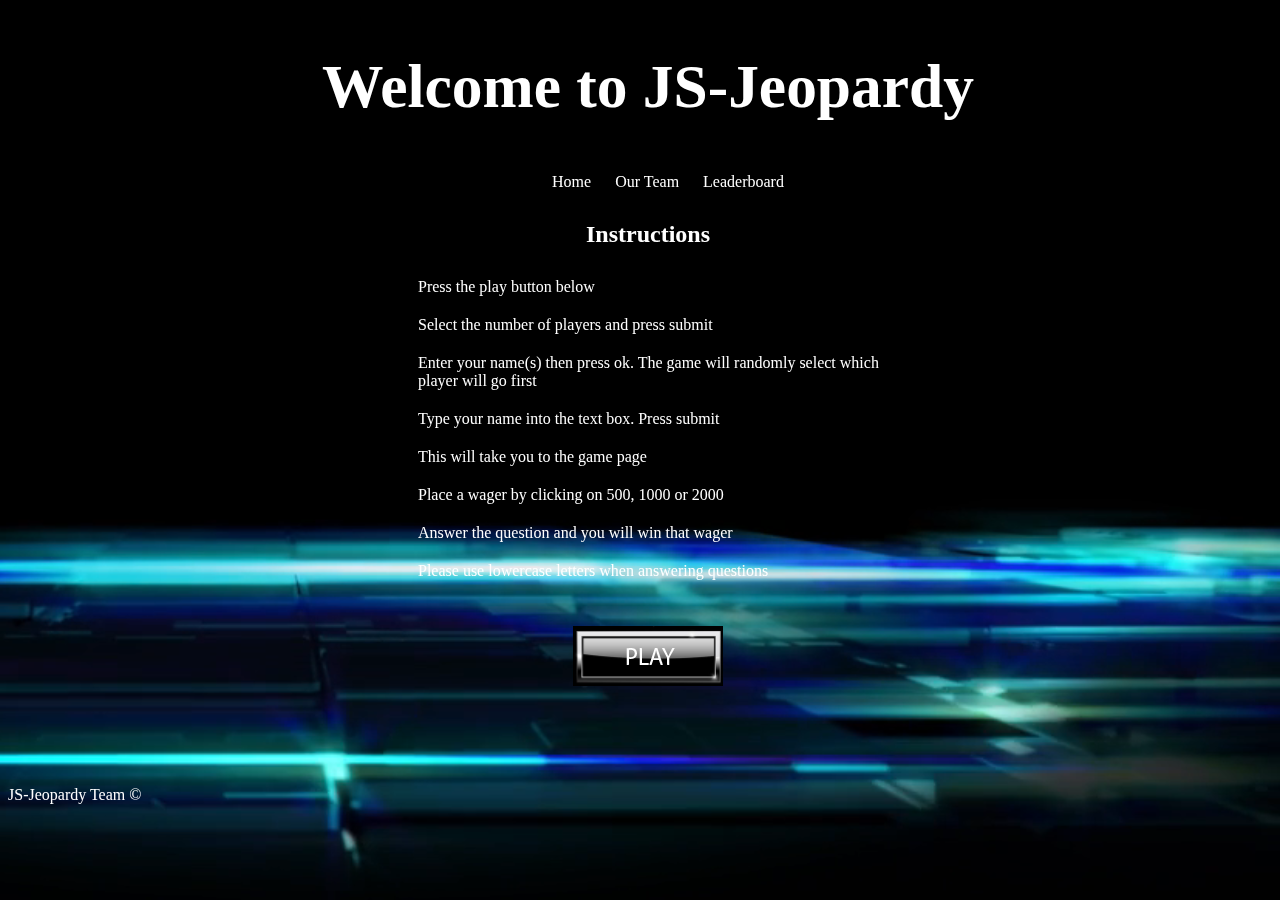
<file: index.html>
<!DOCTYPE html>
<html lang="en">

<head>
  <link rel="stylesheet" href="css/reset.css">
  <link rel="stylesheet" href="css/style.css">
  <link rel="preconnect" href="https://fonts.gstatic.com">
  <link href="https://fonts.googleapis.com/css2?family=Anonymous+Pro:wght@700&family=Big+Shoulders+Text&display=swap"
    rel="stylesheet">

  <video autoplay muted loop id="myVideo">
    <source src="Floor.mp4" type="video/mp4">
  </video>

  <title>JS Jeopardy</title>

</head>

<body>
  <div class="content">
    <header>

      <h1>Welcome to JS-Jeopardy</h1>

    </header>

    <main>

      <nav>
        <ul id="navbar">
          <li><a href="index.html">Home</a></li>
          <li><a href="ourteam.html">Our Team</a></li>
          <li><a href="leaderboard.html">Leaderboard</a>
        </ul>
      </nav>

      <section id="Instructions">
        <h2>Instructions</h2>
        <ul>
          <li>Press the play button below</li>
          <li>Select the number of players and press submit</li>
          <li>Enter your name(s) then press ok. The game will randomly select which player will go first</li>
          <li>Type your name into the text box. Press submit</li>
          <li>This will take you to the game page</li>
          <li>Place a wager by clicking on 500, 1000 or 2000 </li>
          <li>Answer the question and you will win that wager </li>
          <li>Please use lowercase letters when answering questions</li>

        </ul>
      </section>

    </main>

    <div id="container" class="buttoncontainer">
      <img id="button" src="/images/blackplaybutton.png" alt="playbutton" class="image">
      <div class="middle">
        <div class="text"></div>
      </div>
      </main>

      <footer>JS-Jeopardy Team &copy;</footer>
    </div>



    <script src="js/home.js"></script>
</body>

</html>
</file>
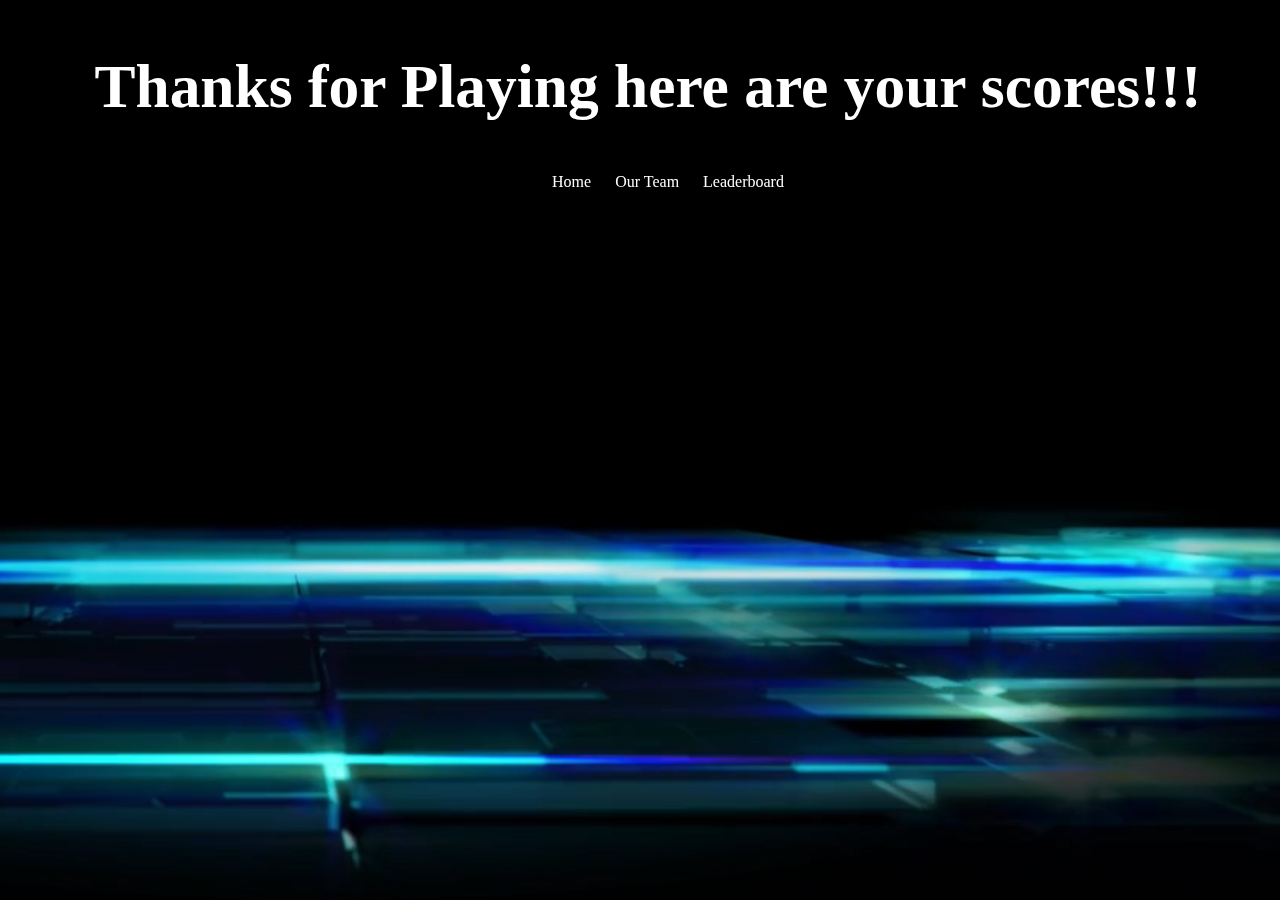
<file: endgame.html>
<!DOCTYPE html>
<html lang="en">

<head>
  <link rel="stylesheet" href="css/reset.css">
  <link rel="stylesheet" href="css/style.css">
  <link rel="preconnect" href="https://fonts.gstatic.com">
  <link href="https://fonts.googleapis.com/css2?family=Anonymous+Pro:wght@700&family=Big+Shoulders+Text&display=swap"
    rel="stylesheet">

  <video autoplay muted loop id="myVideo">
    <source src="Floor.mp4" type="video/mp4">
  </video>

  <title>JS Jeopardy</title>

</head>

<body>
  <div class="content">
    <header>

      <h1>Thanks for Playing here are your scores!!!</h1>

    </header>

    <main>

      <nav>
        <ul id="navbar">
          <li><a href="index.html">Home</a></li>
          <li><a href="ourteam.html">Our Team</a></li>
          <li><a href="leaderboard.html">Leaderboard</a>
        </ul>
      </nav>
  




    

    </main>
    
    <section id="results"></section>
    <script src="js/end.js"></script>
</body>

</html>
</file>
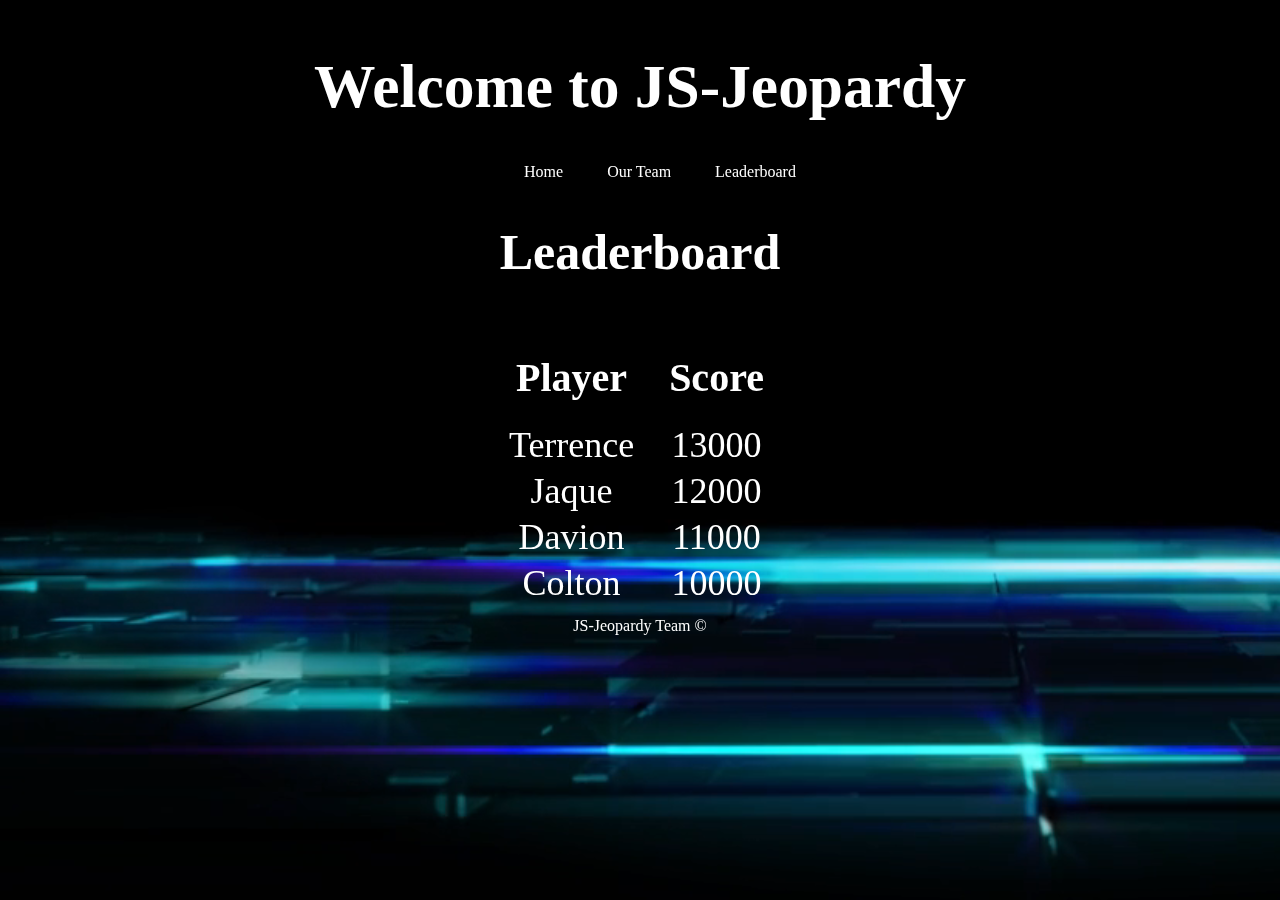
<file: leaderboard.html>
<!DOCTYPE html>
<html lang="en">

<head>
  <video autoplay muted loop id="video">
    <source src="Floor.mp4" type="video/mp4">
  </video>
  <link rel="stylesheet" href="css/reset.css">

  <link rel="stylesheet" href="css/leaderboard.css">
  <link rel="preconnect" href="https://fonts.gstatic.com">
  <link href="https://fonts.googleapis.com/css2?family=Anonymous+Pro:wght@700&family=Big+Shoulders+Text&display=swap"
    rel="stylesheet">
  <title>Leaderboard</title>
</head>

<body>
  <div class="content">

    <header>
      <h1>Welcome to JS-Jeopardy</h1>
    </header>

    <main>


      <nav>
        <ul id="navbar">
          <li><a href="index.html">Home</a></li>
          <li><a href="ourteam.html">Our Team</a></li>
          <li><a href="leaderboard.html">Leaderboard</a>
        </ul>
      </nav>

      <section id="leaderboard">
        <h2>Leaderboard</h2>
        <table id="scoreboard"></table>
      </section>

    </main>

    <footer>JS-Jeopardy Team &copy;</footer>

    

  </div>
  <script src="js/leaderboard.js"></script>
</body>



</html>
</file>
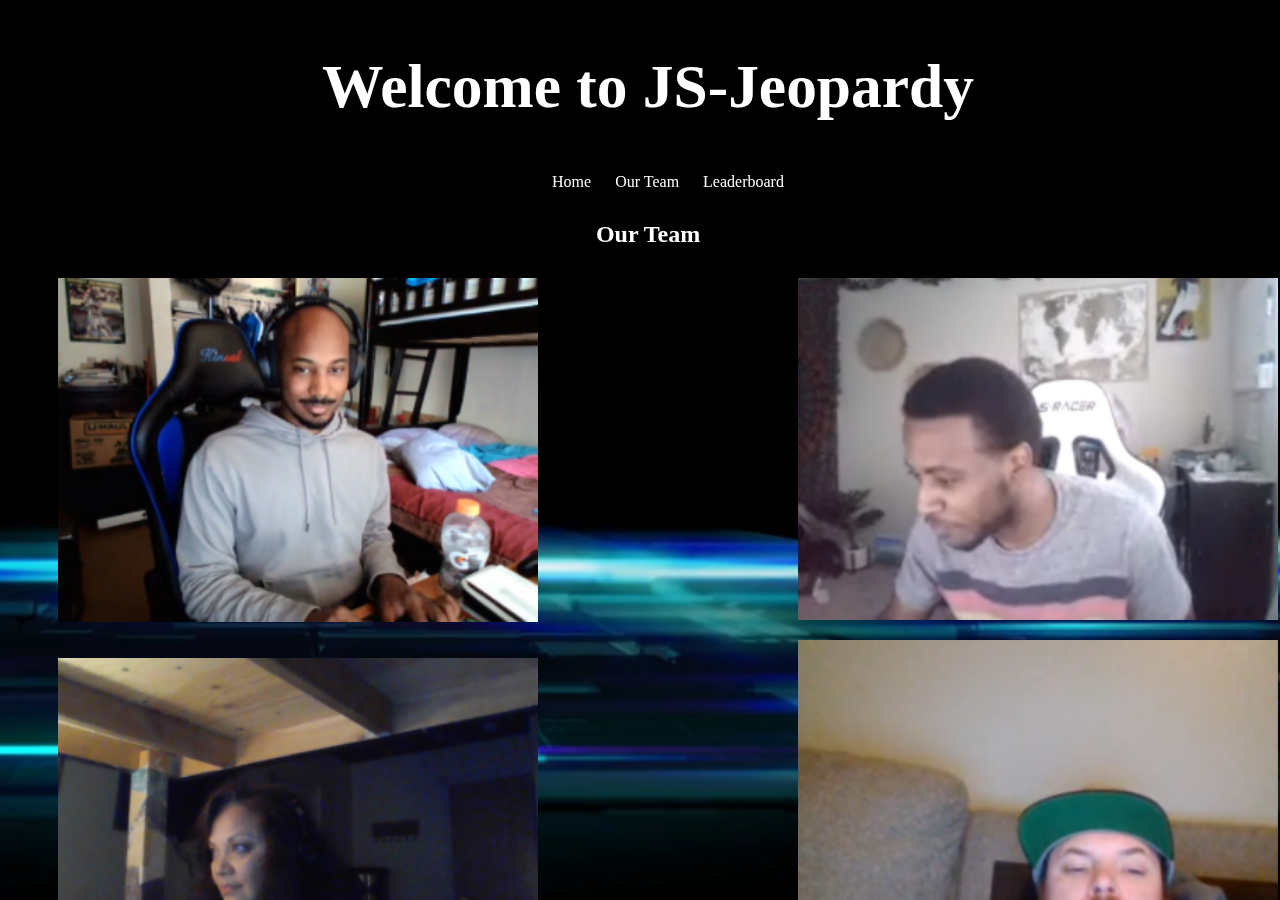
<file: ourteam.html>
<!DOCTYPE html>
<html lang="en">


<head>
  <link rel="stylesheet" href="css/reset.css">
  <link rel="stylesheet" href="css/style.css">
  <link rel="preconnect" href="https://fonts.gstatic.com">
  <link href="https://fonts.googleapis.com/css2?family=Anonymous+Pro:wght@700&family=Big+Shoulders+Text&display=swap"
    rel="stylesheet">

  <video autoplay muted loop id="myVideo">
    <source src="Floor.mp4" type="video/mp4">
  </video>

  <title>JS Jeopardy</title>

</head>

<body>
  <div class="content">

    <header>
      <h1>Welcome to JS-Jeopardy</h1>
    </header>

    <nav>
      <ul id="navbar">
        <li><a href="index.html">Home</a></li>
        <li><a href="ourteam.html">Our Team</a></li>
        <li><a href="leaderboard.html">Leaderboard</a>
      </ul>
    </nav>

    <section id="about-us">
      <h2>Our Team</h2>

      <ul>
        <div class="ourteam1">
          <li>
            <div class="imgcontainer"><img src="/images/TJ_remopic.PNG" alt="TJimage" class="images">
              <div class="overlay">Terrence Simms: Lorem ipsum dolor sit ame
                consectetur adipiscing elit. Praesent mollis mi sed tortor consectetur finibus. Suspendisse sollicitudin
                vehicula tempus. Aenean ut arcu a lorem tempor sollicitudin. Nam viverra sollicitudin malesuada.
                Vestibulum
                ornare commodo sapien id maximus. Donec et euismod eros. Fusce vestibulum felis in enim commodo
                efficitur  Donec et euismod eros. Fusce vestibulum felis in enim commodo
                efficitur</div>
            </div>
          </li>
          </p>

          <li>
            <div class="imgcontainer"><img src="/images/Jacque_remopic.PNG" alt="JYimage" class="images">
              <div class="overlay">Jacque Young: My name is Jacque and I started this journey of becoming a web
                developer many moons ago. Let me put it this way, I started off learning HTML4 and we'll leave it as that.  Unfortunately, I had to leave that dream behind almost as soon as I started it.  When we moved up to WA I got a job and have been sitting at the same desk for 13 years. Fortunately, I heard about Code
                Fellows and the rest is history. </div>
            </div>
          </li>
        </div>
      </ul>

      <ul>
        <div class="ourteam2">
          <li>
            <div class="imgcontainer">
              <img src="/images/Davion_remopic.PNG" alt="DGimage" class="images">
              <div class="overlay">Davion Garcia: My name is Davion Garcia. I was born in Jamaica and moved to Florida
                when I was 14. I joined the Air Force after graduating high school and served 7 years. After separating
                in 2019, I started an AA Carpentry program at Seattle Central College which I completed in August of
                this year. I am currently working as Carpenter for a small home remodeling company.</div>
            </div>
          </li>
          <li>
            <div class="imgcontainer">
              <img src="/images/Colton_remopic.PNG" alt="CCimage" class="images">
              <div class="overlay">Colton Christensen: Hey Im colton, I am a full time union truck driver/student at
                Codefellows. This was my first attempt at a game page with my amazing group! This was one of the biggest
                learning experiences for me. Being able to utilize others thoughts and ideas was very uplifting. Instead
                of getting stuck we were able to work strongly together to figure out a killer outcome to present you
                this crazy Jeopardy game.</div>
          </li>
        </div>
      </ul>
  </div>



  </section>

  <footer>JS-Jeopardy Team &copy;</footer>


  </div>
</body>

</html>
</file>
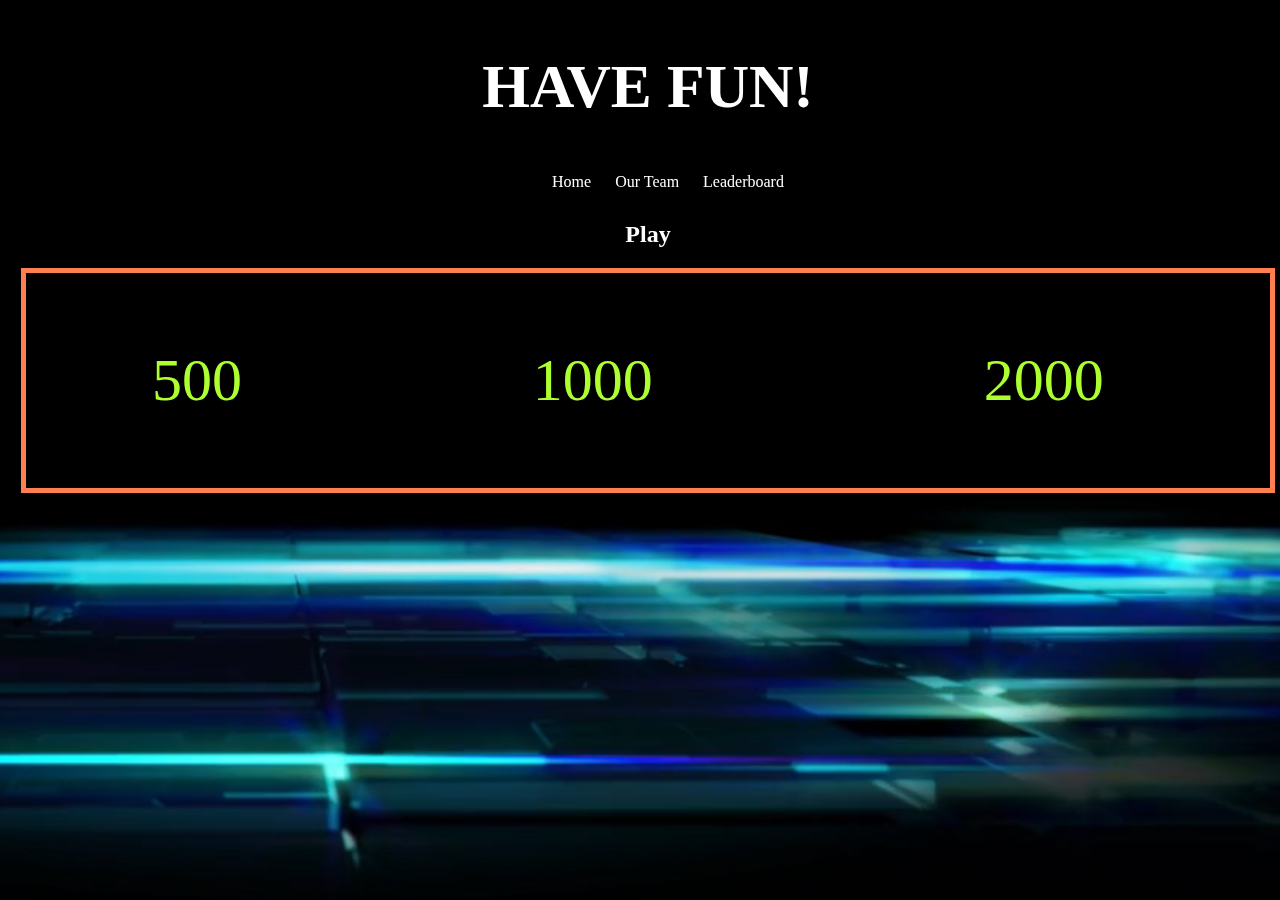
<file: play.html>
<!DOCTYPE html>
<html lang="en">


  <head>
    <link rel="stylesheet" href="css/reset.css">

    <link rel="stylesheet" href="css/style.css">
    <title>Play</title>
    <video autoplay muted loop id="myVideo">
      <source src="Floor.mp4" type="video/mp4">
    </video>
  </head>

  <body>
    <div class="content">

      <header>
        
        <h1>HAVE FUN!</h1>
      </header>
       <main>
      <nav>
        <ul id="navbar">
          <li><a href="index.html">Home</a></li>
          <li><a href="ourteam.html">Our Team</a></li>
          <li><a href="leaderboard.html">Leaderboard</a>
        </ul>
      </nav>
  
      <section id="play">
        <h2>Play</h2>
        <table id="catagories"></table>
        <form id="questions"></form>
      </section>

    </div>
    <footer>JS-Jeopardy Team &copy;</footer>
  </div>


  <script src="js/question.js"></script>
  <script src="js/game.js"></script>
</body>

</html>
</file>
<file: css/style.css>
/* Style the video: 100% width and height to cover the entire window */
#myVideo {
  z-index: auto;  
  position: fixed;
  right: 0;
  bottom: 0;
  min-width: 100%;
  min-height: 100%;
} 

body {
  z-index: 1;
  background-position: center;
  
}

#navbar {
text-align: center;
padding-bottom: 10px;
padding-top:  10px;
text-decoration: none;
}

a {
  text-decoration: none;
  color: white
}

p {
  color: white;
}

#navbar li{
  display: inline;
  color: white;
  list-style-type: none;
  text-decoration: none;
}


h1 {
  font-family: 'Big Sholders Text';
  font-size: 3.84em;
  color: white;
  text-align:center;
  padding-top: 10px;
}


h2 {
  color:  white;
  text-align: center;
}

li {
  color: white;
  font: bold;
  padding: 10px;
  width:  500px;
  margin: auto 
  }
 
Main {
  padding-bottom: 20px;
}


.content {
  position: fixed;
  bottom: 0;
  /* background: rgba(0, 0, 0, 0.5); */
  /* color: #f1f1f1; */
  width: 100%;
  height: 100%;
  overflow: scroll;
  } 

.buttoncontainer {
  position: absolute;
  width: 100%;
}

#answerLabel {
  color: white;
}


.image {
  opacity: 3;
  display: block;
  margin-left: auto;
  margin-right: auto;
  width: 150px;
  height: auto;
  transition: .5s ease;
  backface-visibility:  hidden;
}

.middle {
  transition: .5s ease;
  opacity: 0;
  position:  absolute;
  top: 50%;
  left: 50%;
  transform:  translate(-50%, -50%);
  -ms-transform: translate(-50%, -50%)
  
}

.buttoncontainer:hover .image {
  opacity: 0.3;
}

.buttoncontainer:hover .middle {
  opacity: 1;
}

.text {
  color: white;
  font-family: arial;
  font-size: 24px;
  padding: 0px 0px 0px 0px
}

#container.buttoncontainer {
  color: white;
}

section #play {
  color: white;
} 


footer {
color:  white;
padding-top: 100px;
}

table {
  border: 5px solid coral;
  /* border-width: 10px; */
  width: 98%;
  height:225px;
  text-align: center;
}

section #catagories {
  margin: auto;
  text-align: center;
 
}

section td{
  color: greenyellow;
  border-right: 5px coral;
  border-left: 5px coral;
  font-size: 60px;
}

section tr {
  color: greenyellow;
  border-right: 5px coral;
  border-left: 5px coral;
  font-size: 60px;
}


ul {
list-style-type: none;

}


.ourteam1 {
  float: left;
  max-width: 500px;
}

.ourteam2 {
  float: right;
  max-width: 500px;
} 

.imgcontainer {
  position: relative;
  max-width: 500px;
  padding-right: 20px;
}

#container.buttoncontainer {
  color: white;
}

.images {
  display: block;
  align-items: center;
  width: 100%;
  height: auto;
}

.overlay {
  position: absolute; 
  bottom: 0; 
  background: rgb(0, 0, 0);
  background: rgba(0, 0, 0, 0.5); /* Black see-through */
  color: #f1f1f1; 
  width: 90%;
  transition: .5s ease;
  opacity:0;
  color: white;
  font-size: 20px;
  padding: 20px;
  text-align: center;
}

.imgcontainer:hover .overlay {
  opacity: 1;
  width: 90%
}

#results {
  color: lime;
  font: bold;
  font-size: 36px;
}

#questions {
  font-size: 25px;
  background: rgba(0, 0, 0, 0.8);
  text-align: center;
  }

  #results {
    font-size: 64px;
    text-align: center;

  }
</file>
<file: css/leaderboard.css>
* {
  color: white;
  text-align: center;
}
#video {
  position: fixed;
  min-width: 100%;
  min-height: 100%;
  top: 0;
  right: 0;
  bottom: 0;
  left: 0;
  z-index: -100;
}
h1 {
  font-family: 'Big Sholders Text';
  font-size: 3.84em;
  color: white;
  text-align:center;
  padding-top: 10px;
}
#navbar li{
  display: inline;
  color: white;
  list-style-type: none;
  text-decoration: none;
}
body {
  height: 100%;
}
table {
  margin: auto;
  padding: 10px;
}
/* nav ul li {
  display: inline;
} */
a {
  text-decoration: none;
  padding: 20px;
}

h2 {
  font-size: 50px;
}

#scoreboard th {
  font-size: 40px;
  padding: 20px;
}

#scoreboard td {
  font-size: 36px;
}
</file>
